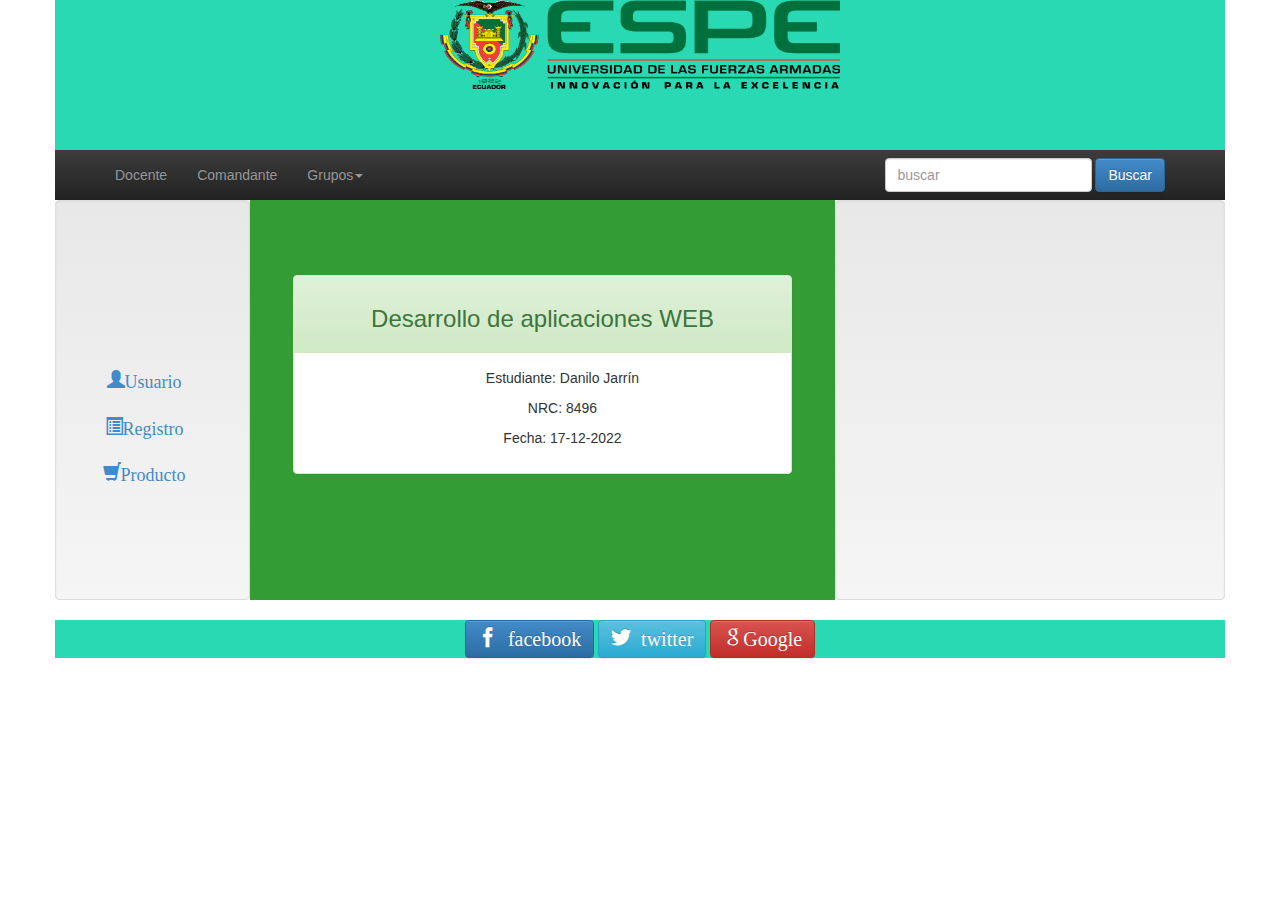
<file: index.html>
<!doctype html>
<html lang="en">
	<head>
		<meta charset="UTF-8">
		<meta http-equiv="X-UA-Compatible" content="IE=edge,chrome=1">
		<title>Grupo 2</title>
		<meta name="description" content="">
	    <meta name="viewport" content="width=device-width, initial-scale=1">
	    <link rel="stylesheet" href="css/bootstrap.min.css">
	   	<link rel="stylesheet" href="css/iconbar.css">
	    <link rel="stylesheet" href="css/bootstrap-theme.min.css">
	    <link rel="stylesheet" href="css/main.css">
	</head>
	<body>
		<!-- Header -->
		<div class="container text-center color1" style="height:  150px" >
			<img class="" src="imagenes/logo_ESPE.png" style="width:400px;height:89px;">
		</div>

		<!-- navBar -->
		<nav class="container navbar-inverse">
				<div class="container-fluid">
					<div class="navbar-header">
						<button class="navbar-toggle" data-toggle="collapse" data-target="#ejemplo-5">
							<span class="icon-bar"></span>
							<span class="icon-bar"></span>
							<span class="icon-bar"></span>
						</button>
					</div>
					<div class="collapse navbar-collapse" id="ejemplo-5">
						<ul class="nav navbar-nav">
							<li><a href="#">Docente</a></li>
							<li><a href="comandante.html" target="_blank">Comandante</a></li>
							<li><a href="#" class="dropdown-toggle" data-toggle="dropdown">Grupos<span class="caret"></span></a>
								<ul class="dropdown-menu">
									<div class="btn-group-vertical">
										<button class="btn " disabled="disabled">Grupo 1</button>
										<button class="btn "data-toggle="modal" data-target="#modal2">Grupo 2</button>
										<button class="btn " disabled="disabled">Grupo 3</button>
										<button class="btn " disabled="disabled">Grupo 4</button>
										<button class="btn " disabled="disabled">Grupo 5</button>
										<button class="btn " disabled="disabled">Grupo 6</button>
										<button class="btn " disabled="disabled">Grupo 7</button>
										<button class="btn " disabled="disabled">Grupo 8</button>
									</div>
								</ul>
							</li>
						</ul>
						<form class="navbar-form text-right">
							<div class="form-group">
								<input type="text" class="form-control" placeholder="buscar">
							</div>
							<boton class="btn btn-primary">Buscar</boton>
						</form>
					</div>
				</div>
		</nav>

		<div class="container ">
			<div class="row">
				<div class="col-lg-2 col-sm-12 col-md-2 well centrar" style="height: 400px; font-size: 30px;padding-top: 75px; padding-left: 2px;">
					<div>
						<button class="btn btn-link btn-lg" data-toggle="modal" data-target="#exampleModalLong"><span class="glyphicon glyphicon-user  "  >Usuario</span></button>
						<button class="btn btn-link btn-lg"><span class="glyphicon glyphicon-list-alt  "  data-toggle="modal" data-target="#modalRegistro" >Registro</span></button>
						<button class="btn btn-link btn-lg"><span class="glyphicon glyphicon-shopping-cart  " >Producto</span></button>
					</div>
					

				</div>
				<div class="col-lg-6 col-sm-12 col-md-5 color2 " style="height: 400px; padding-top: 75px;">
					<center>
					<div class="panel panel-success  " style="width:90%;height:70%;" >
						<div class="panel-heading text-center">
		                   <h3>Desarrollo de aplicaciones WEB</h3> 
		                </div>
		                <div class="panel-body">
		                	<ul>Estudiante: Danilo Jarrín</ul>
		                	<ul>NRC: 8496</ul>
		                	<ul>Fecha: 17-12-2022</ul>
		                </div>
					</div>
					</center>
				</div>
				<div class="col-lg-4 col-sm-12 col-md-5 center-block well  " style="height: 400px;padding-top: 75px;>
					<div class="text-center"  >
						<iframe class="embed-responsive-item" src="https://www.youtube.com/embed/ASGiWZlhXTI" frameborder="0" allowfullscreen style="width:100%;height:90%"></iframe>
					</div>
				</div>
			</div>
		</div>

		<!-- Footer -->

		<div class="container text-center color1" > 
			<button class="btn btn-primary">
						<span class="icon-facebook app2"> facebook</span>
					</button>
			<button class="btn btn-info">
						<span class="icon-twitter app2"> twitter</span>
					</button>
					<button class="btn btn-danger ">
						<span class="icon-google app2">Google</span>
					</button>		
		</div>

		<!-- Modal -->
		<div class="modal fade" id="exampleModalLong" tabindex="-1" role="dialog" aria-labelledby="exampleModalLongTitle" aria-hidden="true">
		  <div class="modal-dialog" role="document" >
		    <div class="modal-content">
		      <div class="modal-header">
		       	<center>
		    			<div class="panel" style="width:90%;height:70%; background-color: #dcdcdc ;" >
		    				<div class="panel-heading text-center" style="background-color: #8c8c8c;">
			                   <h3>Usuario</h3> 
			                </div>
			        		<center>
						<form action="#" class="credit-card-div">
						<div class="panel panel-default" >
						 <div class="panel-heading">
						     
						      <div class="row ">
						              <div class="col-md-12">
						              	 <span class="help-block text-muted small-font" > USUARIO</span>
						                  <input type="text" class="form-control" placeholder="Ingrese su usuario" />
						              </div>
						          </div>
						      <div class="row ">
						              <div class="col-md-12">
						              	 <span class="help-block text-muted small-font" > CONTRASEÑA</span>
						                  <input type="password" class="form-control" placeholder="Ingrese su contraseña" />
						              </div>
						          </div>
						     <div class="row">
						<div class="col-md-12 pad-adjust">
						    <div class="checkbox text-left">
						    <label>
						    	<input type="checkbox" checked > Recordarme.
						    </label>
						  </div>
						</div>
						     </div>
						       <div class="row ">
						            <div class="col-md-6 col-sm-6 col-xs-6 pad-adjust">
						                 <input type="reset"  class="btn btn-danger" value="CANCELAR" />
						              </div>
						              <div class="col-md-6 col-sm-6 col-xs-6 pad-adjust">
						              	<a class="btn btn-success" type="submit" href="Index.html">INGRESAR</a>                  
						              </div>
						          </div>
						     
						                   </div>
						              </div>
						</form>
					</center>
							
						</div>
						</center>
		    </div>
		  </div>
		</div>
		</div>


		<!-- Modal Grupo2-->
		<div class="modal fade" id="modal2" tabindex="-1" role="dialog" aria-labelledby="exampleModalLongTitle" aria-hidden="true">
		  	<div class="modal-dialog" role="document">
			    <div class="modal-content">
			      	<div class="modal-header">
			        	<h5 class="modal-title" id="exampleModalLongTitle">Grupo 2</h5>
			        	<button type="button" class="close" data-dismiss="modal" aria-label="Close">
			          		<span aria-hidden="true">&times;</span>
			        	</button>
			      	</div>
			    	<div class="modal-body">
			        	<div class="table-responsive">
			        		<div style="margin-top: 30px;"></div>
			        		<table class="table table-bordered">
				        		<thead>
				        			<tr>Integrante 1</tr> 
									<tr class="active">
										<tr>
											<td class="active">Nombres:</td>
											<td>Bryan Joel</td>
										</tr>
										<tr>
											<td class="active">Apellidos:</td>
											<td>Castillo Jimenez</td>
										</tr>
										<tr>
											<td class="active">Correo:</td>
											<td>bjcastillo@espe.edu.ec</td>
										</tr>
										<tr>
											<td class="active">Número</td>
											<td>0999849985</td>
										</tr>
										<tr>
											<td class="active">Carrera:</td>
											<td>Tecnologías de la Información</td>
										</tr>
									</tr>
								</thead>	
			        		</table>
			        		<div style="margin-top: 50px;"></div>
			        		<table class="table table-bordered ">
				        		<thead>
				        			<tr >Integrante 2</tr>
									<tr class="active">
										<tr>
											<td class="active">Nombres:</td>
											<td>Danilo Alfonso</td>
										</tr>
										<tr>
											<td class="active">Apellidos:</td>
											<td>Jarrín Raza</td>
										</tr>
										<tr>
											<td class="active">Correo:</td>
											<td>dajarrin6@espe.edu.ec</td>
										</tr>
										<tr>
											<td class="active">Número:</td>
											<td>0979965347</td>
										</tr>
										<tr>
											<td class="active">Carrera:</td>
											<td>Tecnologías de la Información</td>
										</tr>
									</tr>
								</thead>	
			        		</table>
			        	</div>
			      	</div>
			      	<div class="modal-footer">
			        	<button type="button" class="btn btn-secondary" data-dismiss="modal">Cerrar</button>
			      	</div>
			    </div>
		  	</div>
		</div>

		<!-- Modal Registro-->
		<div class="modal fade" id="modalRegistro" tabindex="-1" role="dialog" aria-labelledby="exampleModalLongTitle" aria-hidden="true">
		  	<div class="modal-dialog" role="document">
		    	<div class="modal-content">
		    		<div class="modal-header">
		    			<center>
		    			<div class="panel" style="width:90%;height:70%; background-color: #dcdcdc ;" >
		    				<div class="panel-heading text-center" style="background-color: #8c8c8c;">
			                   <h3>Registro</h3> 
			                </div>
			        		<form >
							  	
							  	<div class="form-group row">
							    	<label for="name" class="col-sm-2 col-lg-4  col-form-label text-right">Nombre:</label>
							    	<div class="col-sm-7 col-lg-6 " >
							      	<input type="name" class="form-control" id="inputPassword" placeholder="Nombre">
							    	</div>
							  	</div>
							  	<div class="form-group row">
							    	<label for="name" class="col-sm-2 col-lg-4 col-form-label text-right">Apellido:</label>
							    	<div class="col-sm-7 col-lg-6 ">
							      	<input type="name" class="form-control" id="inputPassword" placeholder="Apellido">
							    	</div>
							  	</div>
							  	<div class="form-group row">
							    	<label for="name" class="col-sm-2 col-lg-4 col-form-label text-right">Usuario:</label>
							    	<div class="col-sm-7 col-lg-6 ">
							      	<input type="name" class="form-control" id="inputPassword" placeholder="Usuario">
							    	</div>
							  	</div>
							  	<div class="form-group row">
							    	<label for="inputPassword" class="col-sm-2 col-lg-4 col-form-label text-right">Contraseña:</label>
							    	<div class="col-sm-7 col-lg-6 ">
							      	<input type="password" class="form-control" id="inputPassword" placeholder="Password">
							    	</div>
							  	</div>
							  	<div class="form-group row">
							    	<label for="name" class="col-sm-2 col-lg-4 col-form-label text-right">Género:</label>
							    	<div class="col-sm-7 col-lg-6 ">
							      		<div class="form-check">
										  <input class="form-check-input" type="radio" name="flexRadioDefault" id="flexRadioDefault1">
										  <label class="form-check-label" for="flexRadioDefault1">
										    Masculino
										  </label>
										</div>
										<div class="form-check">
										  <input class="form-check-input" type="radio" name="flexRadioDefault" id="flexRadioDefault2" checked>
										  <label class="form-check-label" for="flexRadioDefault2">
										    Femenino
										  </label>
										</div>
										<div class="form-check">
										  <input class="form-check-input" type="radio" name="flexRadioDefault" id="flexRadioDefault2" checked>
										  <label class="form-check-label" for="flexRadioDefault2">
										    LGBTI
										  </label>
										</div>
							    	</div>
							    	<div class="col-md-6 col-sm-6 col-xs-6 pad-adjust" style="margin-top:15px;">
						                 <input type="reset"  class="btn btn-danger" value="CANCELAR" />
						              </div>
						              <div class="col-md-6 col-sm-6 col-xs-6 pad-adjust" style="margin-top:15px;">
						              	<a class="btn btn-success" type="submit" href="Index.html">REGISTRAR</a>                  
						              </div>
						          </div>
							  	</div>
							  	
							</form>
							
						</div>
						</center>
		    		</div>
		  		</div>
			</div>
		</div>



		<script type="text/javascript" src="js/vendor/jquery-1.11.0.min.js"></script>
	    <script type="text/javascript" src="js/vendor/bootstrap.min.js"></script>
	</body>
</html>
</file>
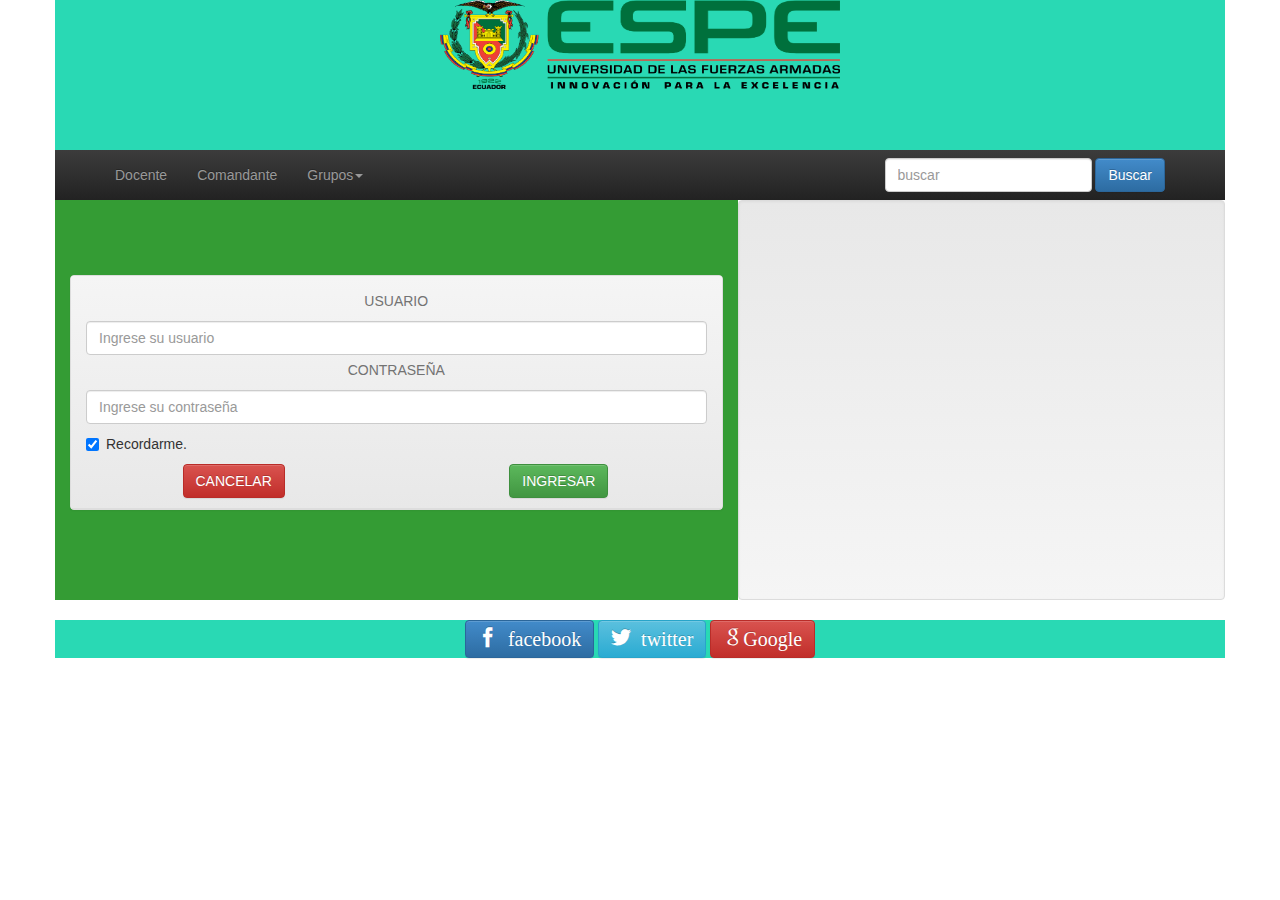
<file: comandante.html>
<!doctype html>
<html lang="en">
	<head>
		<meta charset="UTF-8">
		<meta http-equiv="X-UA-Compatible" content="IE=edge,chrome=1">
		<title>Comandante</title>
		<meta name="description" content="">
	    <meta name="viewport" content="width=device-width, initial-scale=1">
	    <link rel="stylesheet" href="css/bootstrap.min.css">
	   	<link rel="stylesheet" href="css/iconbar.css">
	    <link rel="stylesheet" href="css/bootstrap-theme.min.css">
	    <link rel="stylesheet" href="css/main.css">
	</head>
	<body>
		<!-- Header -->
		<div class="container text-center color1" style="height:  150px" >
			<img class="" src="imagenes/logo_ESPE.png" style="width:400px;height:89px;">
		</div>

		<!-- navBar -->
		<nav class="container navbar-inverse">
				<div class="container-fluid">
					<div class="navbar-header">
						<button class="navbar-toggle" data-toggle="collapse" data-target="#ejemplo-5">
							<span class="icon-bar"></span>
							<span class="icon-bar"></span>
							<span class="icon-bar"></span>
						</button>
					</div>
					<div class="collapse navbar-collapse" id="ejemplo-5">
						<ul class="nav navbar-nav">
							<li><a href="#">Docente</a></li>
							<li><a href="comandante.html" target="_blank">Comandante</a></li>
							<li><a href="#" class="dropdown-toggle" data-toggle="dropdown">Grupos<span class="caret"></span></a>
								<ul class="dropdown-menu">
									<div class="btn-group-vertical">
										<button class="btn " disabled="disabled">Grupo 1</button>
										<button class="btn "data-toggle="modal" data-target="#modal2">Grupo 2</button>
										<button class="btn " disabled="disabled">Grupo 3</button>
										<button class="btn " disabled="disabled">Grupo 4</button>
										<button class="btn " disabled="disabled">Grupo 5</button>
										<button class="btn " disabled="disabled">Grupo 6</button>
										<button class="btn " disabled="disabled">Grupo 7</button>
										<button class="btn " disabled="disabled">Grupo 8</button>
									</div>
								</ul>
							</li>
						</ul>
						<form class="navbar-form text-right">
							<div class="form-group">
								<input type="text" class="form-control" placeholder="buscar">
							</div>
							<boton class="btn btn-primary">Buscar</boton>
						</form>
					</div>
				</div>
		</nav>

		<div class="container ">
			<div class="row">
				
				<div class="col-lg-7 col-sm-12 col-md-7 color2 " style="height: 400px; padding-top: 75px;">
					<center>
						<form action="#" class="credit-card-div">
						<div class="panel panel-default" >
						 <div class="panel-heading">
						     
						      <div class="row ">
						              <div class="col-md-12">
						              	 <span class="help-block text-muted small-font" > USUARIO</span>
						                  <input type="text" class="form-control" placeholder="Ingrese su usuario" />
						              </div>
						          </div>
						      <div class="row ">
						              <div class="col-md-12">
						              	 <span class="help-block text-muted small-font" > CONTRASEÑA</span>
						                  <input type="password" class="form-control" placeholder="Ingrese su contraseña" />
						              </div>
						          </div>
						     <div class="row">
						<div class="col-md-12 pad-adjust">
						    <div class="checkbox text-left">
						    <label>
						    	<input type="checkbox" checked > Recordarme.
						    </label>
						  </div>
						</div>
						     </div>
						       <div class="row ">
						            <div class="col-md-6 col-sm-6 col-xs-6 pad-adjust">
						                 <input type="reset"  class="btn btn-danger" value="CANCELAR" />
						              </div>
						              <div class="col-md-6 col-sm-6 col-xs-6 pad-adjust">
						              	<a class="btn btn-success" type="submit" href="Index.html">INGRESAR</a>                  
						              </div>
						          </div>
						     
						                   </div>
						              </div>
						</form>
					</center>
				</div>
				<div class="col-lg-5 col-sm-12 col-md-6 center-block well  " style="height: 400px;padding-top: 75px;>
					<div class="text-center"  >
						<iframe class="embed-responsive-item" src="https://www.youtube.com/embed/ASGiWZlhXTI" frameborder="0" allowfullscreen style="width:100%;height:90%"></iframe>
					</div>
				</div>
			</div>
		</div>

		<!-- Footer -->

		<div class="container text-center color1" > 
			<button class="btn btn-primary">
						<span class="icon-facebook app2"> facebook</span>
					</button>
			<button class="btn btn-info">
						<span class="icon-twitter app2"> twitter</span>
					</button>
					<button class="btn btn-danger ">
						<span class="icon-google app2">Google</span>
					</button>		
		</div>

		<!-- Modal -->
		<div class="modal fade" id="exampleModalLong" tabindex="-1" role="dialog" aria-labelledby="exampleModalLongTitle" aria-hidden="true">
		  <div class="modal-dialog" role="document">
		    <div class="modal-content">
		      <div class="modal-header">
		        <h5 class="modal-title" id="exampleModalLongTitle">Modal title</h5>
		        <button type="button" class="close" data-dismiss="modal" aria-label="Close">
		          <span aria-hidden="true">&times;</span>
		        </button>
		      </div>
		      <div class="modal-body">
		        ...
		      </div>
		      <div class="modal-footer">
		        <button type="button" class="btn btn-secondary" data-dismiss="modal">Cerrar</button>
		        <button type="button" class="btn btn-primary">Guardar</button>
		      </div>
		    </div>
		  </div>
		</div>


		<!-- Modal Grupo2-->
		<div class="modal fade" id="modal2" tabindex="-1" role="dialog" aria-labelledby="exampleModalLongTitle" aria-hidden="true">
		  	<div class="modal-dialog" role="document">
			    <div class="modal-content">
			      	<div class="modal-header">
			        	<h5 class="modal-title" id="exampleModalLongTitle">Grupo 2</h5>
			        	<button type="button" class="close" data-dismiss="modal" aria-label="Close">
			          		<span aria-hidden="true">&times;</span>
			        	</button>
			      	</div>
			    	<div class="modal-body">
			        	<div class="table-responsive">
			        		<div style="margin-top: 30px;"></div>
			        		<table class="table table-bordered">
				        		<thead>
				        			<tr>Integrante 1</tr> 
									<tr class="active">
										<tr>
											<td class="active">Nombres:</td>
											<td>Bryan Joel</td>
										</tr>
										<tr>
											<td class="active">Apellidos:</td>
											<td>Castillo Jimenez</td>
										</tr>
										<tr>
											<td class="active">Correo:</td>
											<td>bjcastillo@espe.edu.ec</td>
										</tr>
										<tr>
											<td class="active">Número</td>
											<td>0999849985</td>
										</tr>
										<tr>
											<td class="active">Carrera:</td>
											<td>Tecnologías de la Información</td>
										</tr>
									</tr>
								</thead>	
			        		</table>
			        		<div style="margin-top: 50px;"></div>
			        		<table class="table table-bordered ">
				        		<thead>
				        			<tr >Integrante 2</tr>
									<tr class="active">
										<tr>
											<td class="active">Nombres:</td>
											<td>Danilo Alfonso</td>
										</tr>
										<tr>
											<td class="active">Apellidos:</td>
											<td>Jarrín Raza</td>
										</tr>
										<tr>
											<td class="active">Correo:</td>
											<td>dajarrin6@espe.edu.ec</td>
										</tr>
										<tr>
											<td class="active">Número:</td>
											<td>0979965347</td>
										</tr>
										<tr>
											<td class="active">Carrera:</td>
											<td>Tecnologías de la Información</td>
										</tr>
									</tr>
								</thead>	
			        		</table>
			        	</div>
			      	</div>
			      	<div class="modal-footer">
			        	<button type="button" class="btn btn-secondary" data-dismiss="modal">Cerrar</button>
			      	</div>
			    </div>
		  	</div>
		</div>

		<!-- Modal Registro-->
		<div class="modal fade" id="modalRegistro" tabindex="-1" role="dialog" aria-labelledby="exampleModalLongTitle" aria-hidden="true">
		  	<div class="modal-dialog" role="document">
		    	<div class="modal-content">
		    		<div class="modal-header">
		    			<center>
		    			<div class="panel" style="width:90%;height:70%; background-color: #dcdcdc ;" >
		    				<div class="panel-heading text-center" style="background-color: #8c8c8c;">
			                   <h3>Registro</h3> 
			                </div>
			        		<form >
							  	
							  	<div class="form-group row">
							    	<label for="name" class="col-sm-2 col-lg-4  col-form-label text-right">Nombre:</label>
							    	<div class="col-sm-7 col-lg-6 " >
							      	<input type="name" class="form-control" id="inputPassword" placeholder="Nombre">
							    	</div>
							  	</div>
							  	<div class="form-group row">
							    	<label for="name" class="col-sm-2 col-lg-4 col-form-label text-right">Apellido:</label>
							    	<div class="col-sm-7 col-lg-6 ">
							      	<input type="name" class="form-control" id="inputPassword" placeholder="Apellido">
							    	</div>
							  	</div>
							  	<div class="form-group row">
							    	<label for="name" class="col-sm-2 col-lg-4 col-form-label text-right">Usuario:</label>
							    	<div class="col-sm-7 col-lg-6 ">
							      	<input type="name" class="form-control" id="inputPassword" placeholder="Usuario">
							    	</div>
							  	</div>
							  	<div class="form-group row">
							    	<label for="inputPassword" class="col-sm-2 col-lg-4 col-form-label text-right">Contraseña:</label>
							    	<div class="col-sm-7 col-lg-6 ">
							      	<input type="password" class="form-control" id="inputPassword" placeholder="Password">
							    	</div>
							  	</div>
							  	<div class="form-group row">
							    	<label for="name" class="col-sm-2 col-lg-4 col-form-label text-right">Género:</label>
							    	<div class="col-sm-7 col-lg-6 ">
							      		<div class="form-check">
										  <input class="form-check-input" type="radio" name="flexRadioDefault" id="flexRadioDefault1">
										  <label class="form-check-label" for="flexRadioDefault1">
										    Masculino
										  </label>
										</div>
										<div class="form-check">
										  <input class="form-check-input" type="radio" name="flexRadioDefault" id="flexRadioDefault2" checked>
										  <label class="form-check-label" for="flexRadioDefault2">
										    Femenino
										  </label>
										</div>
										<div class="form-check">
										  <input class="form-check-input" type="radio" name="flexRadioDefault" id="flexRadioDefault2" checked>
										  <label class="form-check-label" for="flexRadioDefault2">
										    LGBTI
										  </label>
										</div>
							    	</div>
							  	</div>
							</form>
							<button type="button" class="btn btn-secondary" data-dismiss="modal">Guardar</button>
						</div>
						</center>
		    		</div>
		  		</div>
			</div>
		</div>



		<script type="text/javascript" src="js/vendor/jquery-1.11.0.min.js"></script>
	    <script type="text/javascript" src="js/vendor/bootstrap.min.js"></script>
	</body>
</html>
</file>
<file: css/iconbar.css>
@font-face {
	font-family: 'icomoon';
	src:url('..//fonts/icomoon.eot?-lx7sbs');
	src:url('..//fonts/icomoon.eot?#iefix-lx7sbs') format('embedded-opentype'),
		url('..//fonts/icomoon.woff?-lx7sbs') format('woff'),
		url('..//fonts/icomoon.ttf?-lx7sbs') format('truetype'),
		url('..//fonts/icomoon.svg?-lx7sbs#icomoon') format('svg');
	font-weight: normal;
	font-style: normal;
}

[class^="icon-"], [class*=" icon-"] {
	font-family: 'icomoon';
	speak: none;
	font-style: normal;
	font-weight: normal;
	font-variant: normal;
	text-transform: none;
	line-height: 1;

	/* Better Font Rendering =========== */
	-webkit-font-smoothing: antialiased;
	-moz-osx-font-smoothing: grayscale;
}

.icon-google:before {
	content: "\e600";
}
.icon-facebook:before {
	content: "\e601";
}
.icon-twitter:before {
	content: "\e602";
}
.icon-youtube:before {
	content: "\e603";
}
</file>
<file: css/main.css>
/* ==========================================================================
   Author's custom styles
   ========================================================================== */
body{
	padding-top: 0px;
}
.centrar{
	text-align: center;
	align-content: center;
}
.color1{
	background-color: #29d9b4;
}
.color2{
	background-color: #349c34;
}
.color3{
	background-color: #8e44ad;
}
.color4{
	background-color: #2ecc71;
}
.color5{
	background-color: #f39c12;
}
.color6{
	background-color: #3c3c3c;
}
}
.ico-color1{
	color:#33b5e5;
}
.ico-color2{
	color:#ff4444;
}
.ico-color3{
	color:#2ecc71;
}
.ico-color4{
	color:#8e44ad;
}
.ico-color5{
	color: #f39c12;
}



.app{
	font-size: 50px;
	padding-bottom: 10px;
}
.app2{
	font-size: 20px;
	text-align: center;
}
.app-footer{
	background-color: #33b5e5;
	padding-bottom: 23px;
}
.derecha{
	float:right;
	padding-right: 10px;
}
/* ==========================================================================
   Personalización de Glyphicons
   ========================================================================== */

.dimension{
	height: 100px;
	width: 100%;
	margin-top: 20px;
}

.d-1{
	width: 80%;
	padding-top: 40px;
	padding-left: 50%;
	padding-right: 50%;
}


.d-2{
	width: 80%;
	padding-top: 15px;
	padding-left: 45%;
	padding-right: 45%;
}

.d-3{
	width: 80%;
	margin-left: auto;
	margin-right: auto;
}
.rd{
	font-size: 60px;
}

.fondo{
	background-color: #ecf0f1;
}

.c-1{
	color: #33b5e5;
}
.c-2{
	color: white;
	background-color: #9933cc;
}
.c-3{
	color: #1abc9c;
	transform: rotate(50deg);
	-webkit-transform: rotate(50deg);
	-ms-transform: rotate(50deg);
}
.c-4{
	color: yellow;
	text-shadow: 6px 6px 6px #ffbb33;
}

.centrar1{
	margin: 0;
	width: 100%;
	background-color: #2c3e50;
}
.texto{
	width: 80%;
	margin-left: auto;
	margin-right: auto;
	text-align: center;
	color: white;
}

.abs-center {
  display: flex;
  align-items: center;
  justify-content: center;
  min-height: 100vh;
}
</file>
